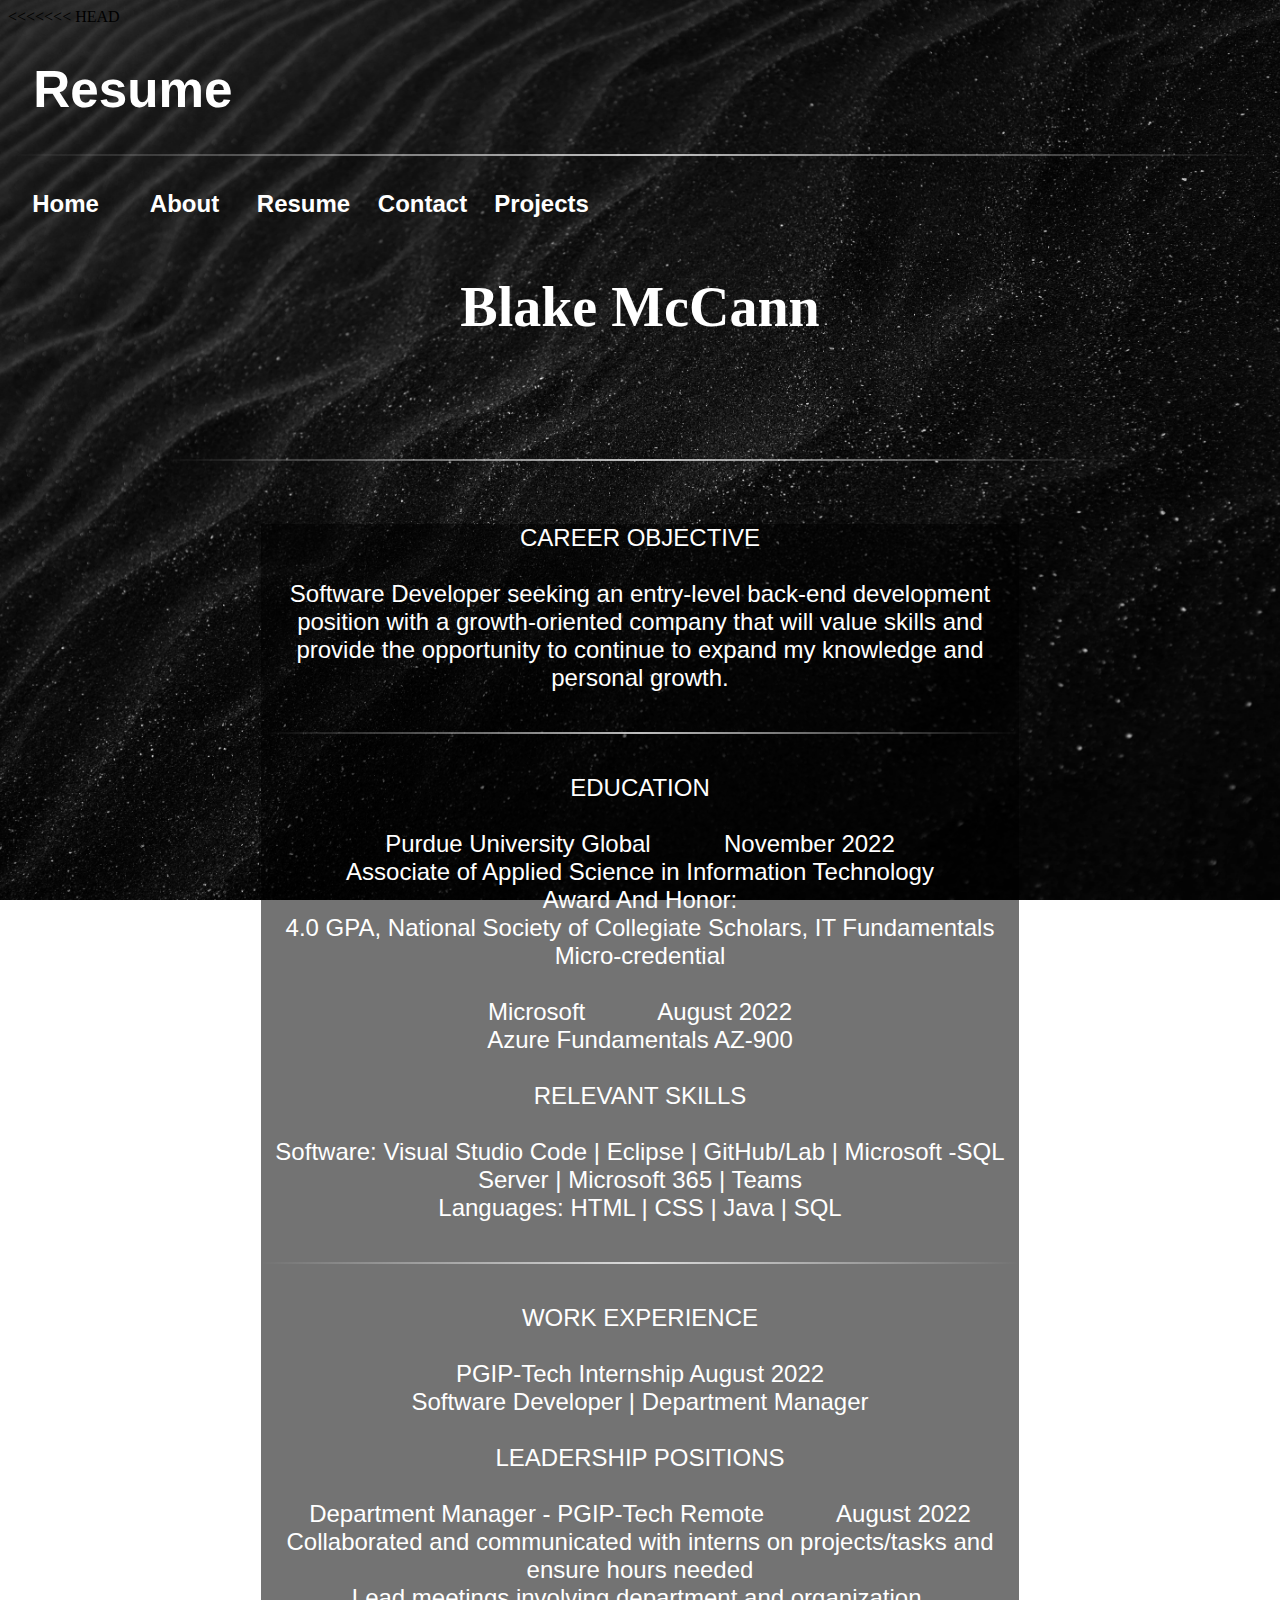
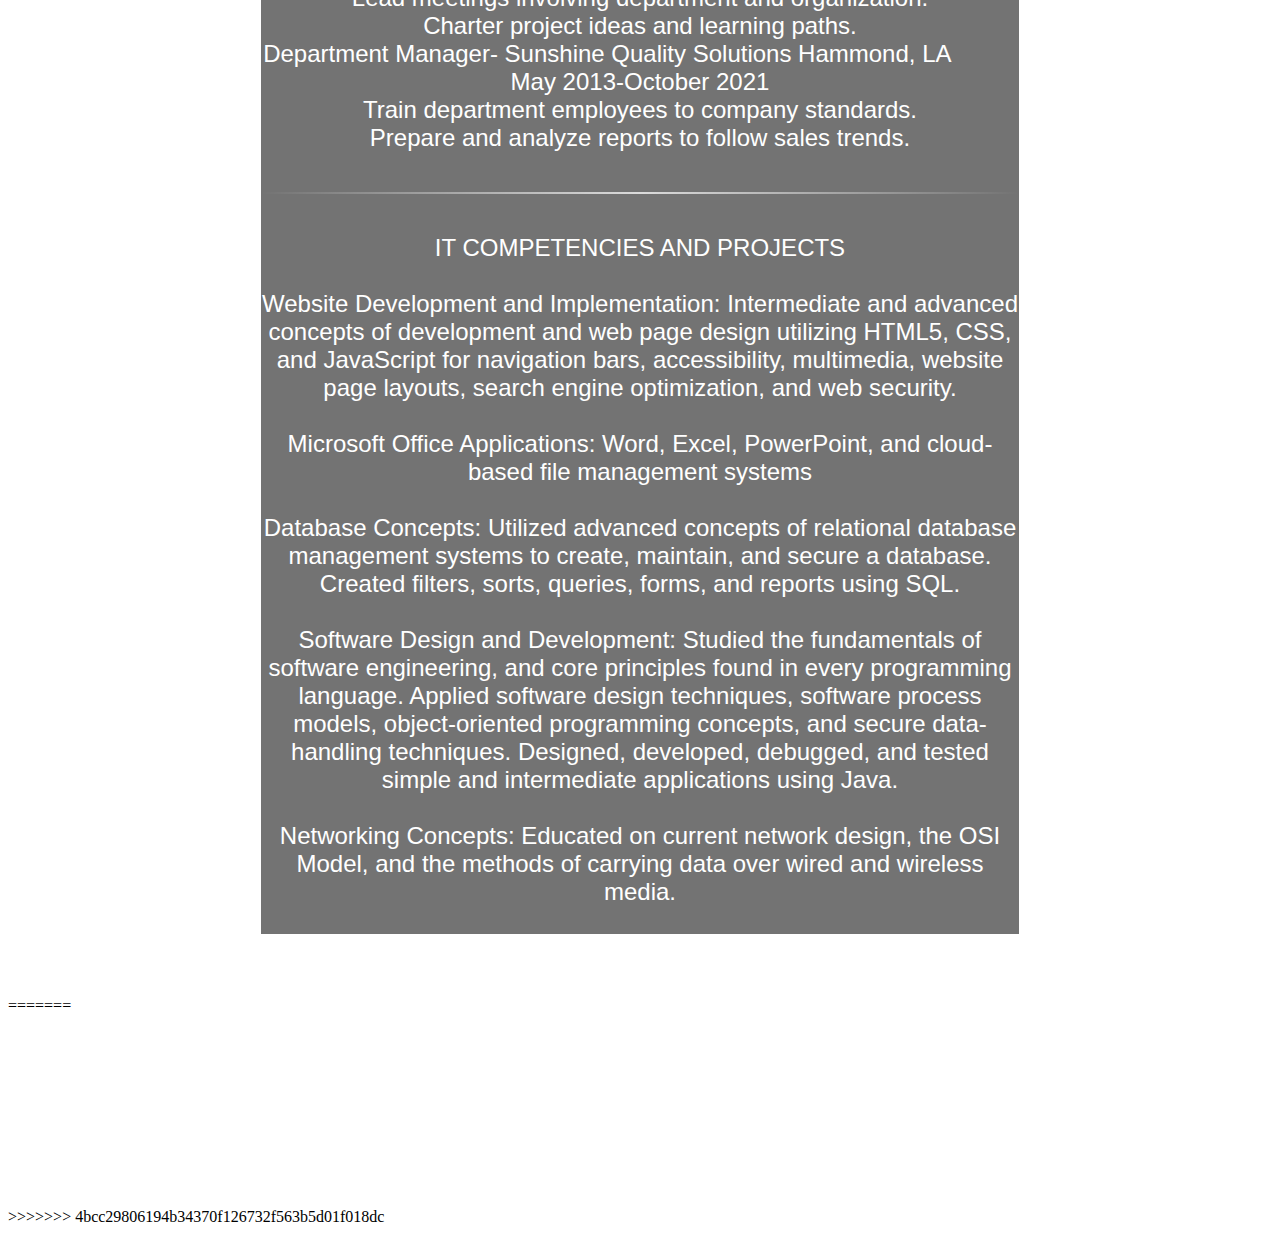
<file: resume.html>
<<<<<<< HEAD
<!DOCTYPE html>
<html lang="en">
<head>
  <meta charset="UTF-8">
  <meta http-equiv="X-UA-Compatible" content="IE=edge">
  <meta name="viewport" content="width=device-width, initial-scale=1.0">
  <link rel="stylesheet" type = "text/css" href="css/styles.css">
  <title>Resume</title>
</head>
<body class="resumepage">
  <h1 class="resumePageHeader">Resume</h1>
  <hr class="resumehr">

  <nav class="navOther">
    <a class="webPages" href="index.html"><button>Home</button></a>
    <a class="webPages" href="about.html"><button>About</button></a>
    <a class="webPages" href="resume.html"><button>Resume</button></a>
    <a class="webPages" href="contact.html"><button>Contact</button></a>
    <a class="webPages" href="projects.html"><button>Projects</button></a>
  </nav>


<section class="resumeMain">
  <div class="resumeHeader">
    <p>
                         Blake McCann<br>
     
<br><hr class="resumehr">
    </div>
    <div class="resumeBody">
 <section id="resumeTitle">CAREER OBJECTIVE</section><br>
 
Software Developer seeking an entry-level back-end development position with a growth-oriented company that will value skills and provide the opportunity to continue to expand my knowledge and personal growth.<br>
<br><hr class="resumehr"><br>
<section id="resumeTitle">EDUCATION</section><br>
 
Purdue University Global         &nbsp;&nbsp;&nbsp;&nbsp; &nbsp;&nbsp;&nbsp;&nbsp;                                                                 	 November 2022<br>
Associate of Applied Science in Information Technology<br> 
Award And Honor:<br> 4.0 GPA, National Society of Collegiate Scholars, IT Fundamentals Micro-credential<br><br>
Microsoft 											 &nbsp;&nbsp;&nbsp;&nbsp; &nbsp;&nbsp;&nbsp;&nbsp;                                                       August 2022<br>
Azure Fundamentals AZ-900<br><br>
							 
<section id="resumeTitle">RELEVANT SKILLS</section><br>
 
Software: Visual Studio Code | Eclipse | GitHub/Lab | Microsoft -SQL Server | Microsoft 365 | Teams<br>
Languages: HTML | CSS | Java | SQL<br>
<br><hr class="resumehr"><br>
<section id="resumeTitle">WORK EXPERIENCE</section><br>
 	 
PGIP-Tech Internship	August 2022<br>
Software Developer | Department Manager<br><br>

<section id="resumeTitle">LEADERSHIP POSITIONS</section><br>

Department Manager - PGIP-Tech  Remote 		              &nbsp;&nbsp;&nbsp;&nbsp; &nbsp;&nbsp;&nbsp;&nbsp;                                 August 2022<br>
	Collaborated and communicated with interns on projects/tasks and ensure hours needed<br>
	Lead meetings involving department and organization.  <br>
	Charter project ideas and learning paths. <br>
Department Manager- Sunshine Quality Solutions  Hammond, LA   &nbsp;&nbsp;&nbsp;&nbsp; &nbsp;&nbsp;&nbsp;&nbsp;   May 2013-October 2021<br>
	Train department employees to company standards.<br>
	Prepare and analyze reports to follow sales trends.<br>

<br><hr class="resumehr"><br>

<section id="resumeTitle">IT COMPETENCIES AND PROJECTS</section><br>
 
Website Development and Implementation: Intermediate and advanced concepts of development and web page design utilizing HTML5, CSS, and JavaScript for navigation bars, accessibility, multimedia, website page layouts, search engine optimization, and web security. <br><br>
Microsoft Office Applications: Word, Excel, PowerPoint, and cloud-based file management systems<br><br>
Database Concepts: Utilized advanced concepts of relational database management systems to create, maintain, and secure a database. Created filters, sorts, queries, forms, and reports using SQL.<br><br>
Software Design and Development: Studied the fundamentals of software engineering, and core principles found in every programming language. Applied software design techniques, software process models, object-oriented programming concepts, and secure data-handling techniques. Designed, developed, debugged, and tested simple and intermediate applications using Java.<br><br>
Networking Concepts: Educated on current network design, the OSI Model, and the methods of carrying data over wired and wireless media.<br><br>
</div>
    </p>
</section>



</body>
=======
<!DOCTYPE html>
<html lang="en">
<head>
  <meta charset="UTF-8">
  <meta http-equiv="X-UA-Compatible" content="IE=edge">
  <meta name="viewport" content="width=device-width, initial-scale=1.0">
  <link rel="stylesheet" type = "text/css" href="styles.css">
  <title>Resume</title>
</head>
<body>
  <h1>Resume</h1>
  <hr>

  <nav class="navOther">
    <a class="webPages" href="about.html"><button>About</button></a>
    <a class="webPages" href="index.html"><button>Home</button></a>
    <a class="webPages" href="contact.html"><button>Contact</button></a>
    <a class="webPages" href="projects.html"><button>Projects</button></a>
  </nav>





</body>
>>>>>>> 4bcc29806194b34370f126732f563b5d01f018dc
</html>
</file>
<file: css/styles.css>
body {
  background: url(../images/siteBackground3.jpg);
  /*background image found on pexels.com */
  background-position: center center;
  background-repeat: no-repeat;
  background-attachment: fixed;
  background-size: cover;
}

h1 {
  color: rgb(0, 0, 0);
  font-family: Arial, Helvetica, sans-serif;
  font-size: 5vw;
  padding-left: 2%;

}

hr {
  border: 0;
  height: 2px;
  /*width of hr*/
  background-image: linear-gradient(to right, rgba(0, 0, 0, 0), rgba(0, 0, 0, 0.75), rgba(0, 0, 0, 0));
  /*"to right" Starting point of linear-gradient.     Stop 1                   Stop 2                  Stop 3*/
}

/* Home Page Nav and Buttons */
.homepage {
  background: url(../images/siteBackground3.jpg);
  background-position: center center;
  background-repeat: no-repeat;
  background-attachment: fixed;
  background-size: cover;
}

.navHome nav {
  width: 0px;
  margin: 0px;
  padding: 0px;
}

.homePage button {
  display: block;
  margin-left: auto;
  margin-right: auto;
  background-color: transparent;
  color: rgb(0, 0, 0);
  font-size: 1.5em;
  font-weight: bold;
  border: none;
  padding: 1px;
  width: 25%;
}

.homePage button:hover {
  border-radius: 35px;
  color: rgb(3, 96, 124);

}

/* End Home Page Nav and Buttons */

/* Other Pages Nav and Buttons */
.webPages button {
  margin-top: 2%;
  border: none;
  background-color: transparent;
  color: rgb(255, 255, 255);
  font-size: 1.5em;
  font-weight: bold;
  width: 115px;
}

/* End Other Pages Nav and Buttons */





/* General Link and Button Attributs */
a {
  text-decoration: none;
  padding: 0.5px;
  margin: 0.5px;
  width: 1%;
}

button:hover {
  color: rgb(2, 191, 248);
  border: 0.5px solid rgb(2, 191, 248);
  border-radius: 35px;
  padding: 0.1px;
}

@media screen and (max-width: 600px) {
  h1 {
    text-align: center;
  }

  .navOther {
    text-align: center;
  }
}

/*End General Link and Button Attributs  */




/* About Page */
.aboutpage {
  background: url(../images/siteBackground2.jpg);
  background-position: center center;
  background-repeat: no-repeat;
  background-attachment: fixed;
  background-size: cover;
}

.aboutButtons button {
  margin-top: 2%;
  border: none;
  background-color: transparent;
  color: rgb(0, 0, 0);
  font-size: 1.5em;
  font-weight: bold;
  width: 115px;
}

.aboutButtons button:hover {
  color: rgb(0, 111, 145);
  border: 0.5px solid rgb(0, 111, 145);
  border-radius: 35px;
  margin-bottom: -0.5px;
}

.intro {
  text-align: center;
}

.aboutDiv {
  color: rgb(0, 0, 0);
  width: 60%;
  margin-top: 5%;
  margin-left: auto;
  margin-right: auto;
  font-size: 1.5em;
  font-weight: bold;
  font-family: Arial, Helvetica, sans-serif;
}

.blakeImage {
  width: 200px;
  border-radius: 50px;
}

/* End About Page */



/* Resume Page */
.resumepage {
  background: url(../images/siteBackground.jpg);
  background-position: center center;
  background-repeat: no-repeat;
  background-attachment: fixed;
  background-size: cover;
}

.resumehr {
  background-image: linear-gradient(to right, rgba(0, 0, 0, 0), rgba(255, 255, 255, 0.75), rgba(0, 0, 0, 0));
}

.resumePageHeader {
  color: rgb(255, 255, 255);
}

.resumeHeader {
  color: rgb(255, 255, 255);
  width: 75%;
  font-size: 3.5em;
  margin-left: auto;
  margin-right: auto;
  text-align: center;
  font-weight: bold;
}

.resumeBody {
  background-color: rgba(0, 0, 0, 0.548);
  color: rgb(255, 255, 255);
  width: 60%;
  margin: 5%;
  font-size: 1.5em;
  margin-left: auto;
  margin-right: auto;
  text-align: center;
  font-family: Arial, Helvetica, sans-serif;
}



@media screen and (max-width: 600px) {

  .resumeBody,
  .resumeHeader {
    font-size: 1em;
  }
}

/* End Resume Page*/





/* Projects Page */

.projectButtons button {
  margin-top: 2%;
  margin-bottom: 2%;
  border: none;
  background-color: transparent;
  color: rgb(0, 0, 0);
  font-size: 1.5em;
  font-weight: bold;
  width: 115px;
}

.projectButtons button:hover {
  color: rgb(2, 191, 248);
  border: 0.5px solid rgb(2, 191, 248);
  border-radius: 35px;
}

.wrapper {
  display: flex;
  margin-left: auto;
  margin-right: auto;
  width: 75%;
  padding-left: 5px;
  padding-right: 5px;
  font-family: Arial, Helvetica, sans-serif;
}

.project {
  width: 90%;
  text-align: center;
  color: rgb(0, 0, 0);
  font-size: 1.5em;
  background-color: rgb(145, 37, 155);
  border-radius: 40px;
}

.project:hover {
  opacity: 0.9;
}

.project:visited {
  color: rgb(0, 0, 0);
}

@media screen and (max-width: 700px) {
  .wrapper {
    flex-direction: column;
    margin-left: auto;
    margin-right: auto;
    align-items: center;
    padding-top: 1.5px;
  }
}

/* End Projects Page */



/*Contact Page */

.contactpage {
  background: url(../images/siteBackground5.jpg);
  background-position: center center;
  background-repeat: no-repeat;
  background-attachment: fixed;
  background-size: cover;
  font-family: Arial, Helvetica, sans-serif;
}

.contact {
  color: rgb(255, 255, 255);
  padding-top: 50.5px;
  padding-left: 30px;
  font-size: 1.5em;
}

.contactPageHeader {
  color: rgb(255, 255, 255);
}

.links:visited,
a {
  color: rgb(255, 255, 255)
}

.contactLinks {
  display: inline;
  font-size: 1.0em;
}

.Links:hover,
.links:visited:hover {
  color: rgb(2, 191, 248);
}

.contacthr {
  background-image: linear-gradient(to right, rgba(0, 0, 0, 0), rgba(255, 255, 255, 0.75), rgba(0, 0, 0, 0));
}

/* End Contact Page */
</file>
<file: styles.css>
body {
background: url(siteBackground.jpg);  /*background image found on pexels.com / file path C:\Users\blake\Files\Documents\VS Code*/
background-position: center center;   
background-repeat: no-repeat;         
background-attachment: fixed;         
background-size: cover;               

}
h1{
  color: rgb(255, 255, 255);
  font-family: Arial, Helvetica, sans-serif;
  font-size: 4vw;
  padding-left: 2%;

}
hr{
    border: 0;
    height: 2px; /*width of hr*/
    background-image: linear-gradient(to right, rgba(0, 0, 0, 0), rgba(255, 255, 255, 0.75), rgba(0, 0, 0, 0));
     /*"to right" Starting point of linear-gradient.     Stop 1                   Stop 2                  Stop 3*/
}

    /* Home Page Nav and Buttons */
.navHome nav{
  width: 0px;
  margin: 0px;
  padding: 0px;
}

.homePage button{
  display: block;
  margin-left: auto;
  margin-right: auto;
  padding: 3%;
  width: 50%;
  border-radius: 35px;
  background-color: transparent;
  color: rgb(255, 255, 255);
  font-size: 1.5em;
  border: none;
}
    /* End Home Page Nav and Buttons */

    /* Other Pages Nav and Buttons */


.webPages button{
  margin-top: 2%;
  border:none;
  background-color: transparent;
  color: rgb(255, 255, 255);
  font-size: 1.5em;
  width: 115px;
  
  
}
    /* End Other Pages Nav and Buttons */

    /* General Link and Button Attributs */
a{
  text-decoration: none;
  padding: 0%;
  margin: 0%;
  width: 0%;
}
button:hover{
  transition-duration: 0.5s;
  color: rgb(57, 148, 187);
  border: 1px solid rgb(4, 102, 248);
  border-radius: 15px;
  transition-duration: 0s;

}

@media screen and (max-width: 600px) {
  h1{
    text-align: center;
}
.navOther{
  text-align: center;
}
} 
    /*End General Link and Button Attributs  */

    /* About Page */
.aboutDiv{
  background-color: transparent;
  color: rgb(49, 175, 127);
  width: 60%;
  margin-top: 5%;
  margin-left: auto;
  margin-right: auto;
  font-size: 1.5em;
}
    /* End About Page */

    /* Projects Page */
.projectWrapper{
  margin-left: auto;
  margin-right: auto;
  width: 100%;
  text-align: center;
}
.divProject{
  display: inline-flex;
  background-color: bisque;
  width:21vw;
  height: 30vw;
  margin-top: 2vw;
  margin-left: 5px;
  margin-right: 5px;
  justify-content: center;
}
 @media screen and (max-width: 600px) {
  .divProject{
    width: 20em;
    margin-left: 1vw;
    margin-right: 1vw;
  }
 }  
.Project
{
color:red;


}
    /* End Projects Page */
</file>
